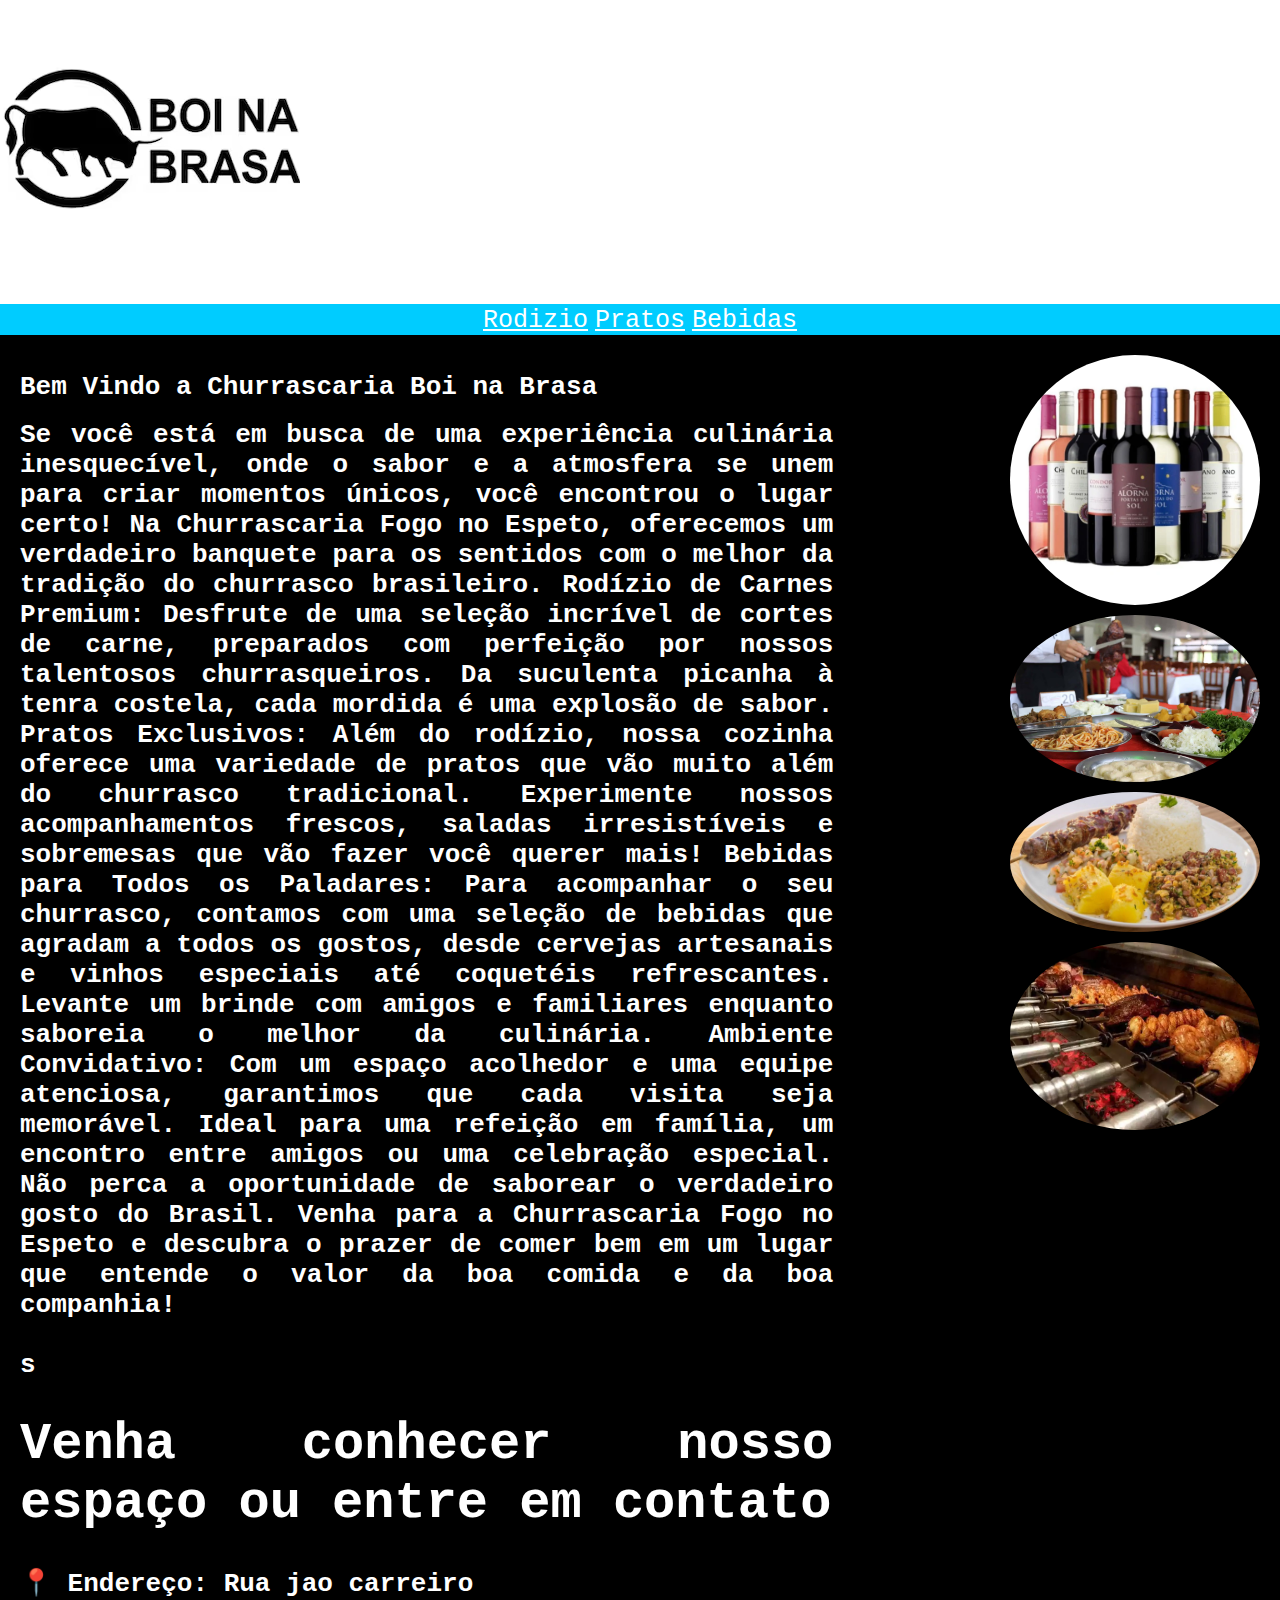
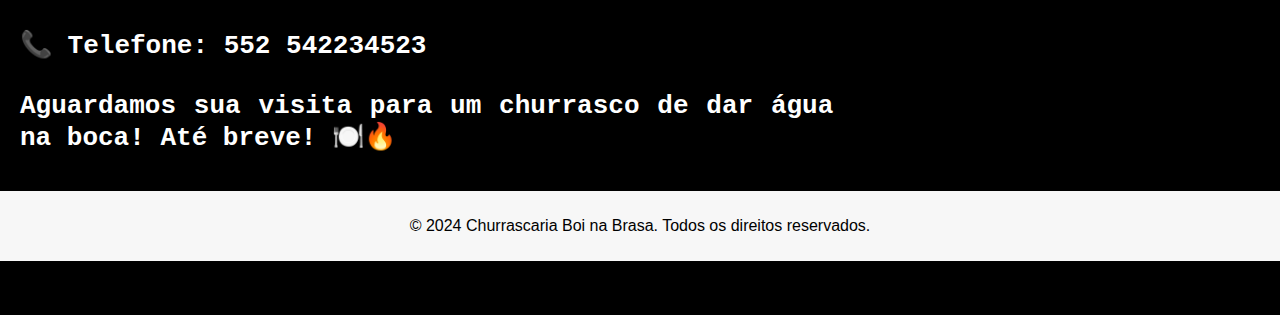
<file: boi na brasa/html/index.html>
<!DOCTYPE html>
<html lang="en">

<head>
    <meta charset="UTF-8">
    <meta name="viewport" content="width=device-width, initial-scale=1.0">
    <title>Document</title>
    <link href="../css/index.css" rel="stylesheet">
</head>

<body>
    <header>
        <div id="logo">
            <img src="../img/logo.png">
        </div>
        <nav class="menu">
            <a href="rodizio.html">Rodizio</a>
            <a href="pratos.html">Pratos</a>
            <a href="bebidas.html">Bebidas</a>
        </nav>
    </header>

    <div class="lado">
        <article>
            <h1>Bem Vindo a Churrascaria Boi na Brasa</h1>

            <h1>
                Se você está em busca de uma experiência culinária inesquecível, onde o sabor e a atmosfera se unem para criar momentos únicos, você encontrou o lugar certo! Na Churrascaria Fogo no Espeto, oferecemos um verdadeiro banquete para os sentidos com o melhor da tradição do churrasco brasileiro.

                Rodízio de Carnes Premium: Desfrute de uma seleção incrível de cortes de carne, preparados com perfeição por nossos talentosos churrasqueiros. Da suculenta picanha à tenra costela, cada mordida é uma explosão de sabor.
                
                Pratos Exclusivos: Além do rodízio, nossa cozinha oferece uma variedade de pratos que vão muito além do churrasco tradicional. Experimente nossos acompanhamentos frescos, saladas irresistíveis e sobremesas que vão fazer você querer mais!
                
                Bebidas para Todos os Paladares: Para acompanhar o seu churrasco, contamos com uma seleção de bebidas que agradam a todos os gostos, desde cervejas artesanais e vinhos especiais até coquetéis refrescantes. Levante um brinde com amigos e familiares enquanto saboreia o melhor da culinária.
                
                Ambiente Convidativo: Com um espaço acolhedor e uma equipe atenciosa, garantimos que cada visita seja memorável. Ideal para uma refeição em família, um encontro entre amigos ou uma celebração especial.
                
                Não perca a oportunidade de saborear o verdadeiro gosto do Brasil. Venha para a Churrascaria Fogo no Espeto e descubra o prazer de comer bem em um lugar que entende o valor da boa comida e da boa companhia!
                
                
                
                
                
                
                
                <br><br>
                <section>s
                    <h1>Venha conhecer nosso espaço ou entre em contato</h1>
                    📍 Endereço: Rua jao carreiro

                    <br><br>

                    📞 Telefone: 552 542234523
                    <br><br>

                    Aguardamos sua visita para um churrasco de dar água na boca! Até breve! 🍽️🔥
            </h1>
            </section>
        </article>
        <aside>
            <img src="../img/vinho1.png" class="img-aside">
            <img src="../img/espaço.png" class="img-aside">
            <img src="../img/jantinha1.png" class="img-aside">
            <img src="../img/rodizio2.png" class="img-aside">
        </aside>
    </div>

    <footer>

        <p>&copy; 2024 Churrascaria Boi na Brasa. Todos os direitos reservados.</p>

    </footer>
</body>

</html>
</file>
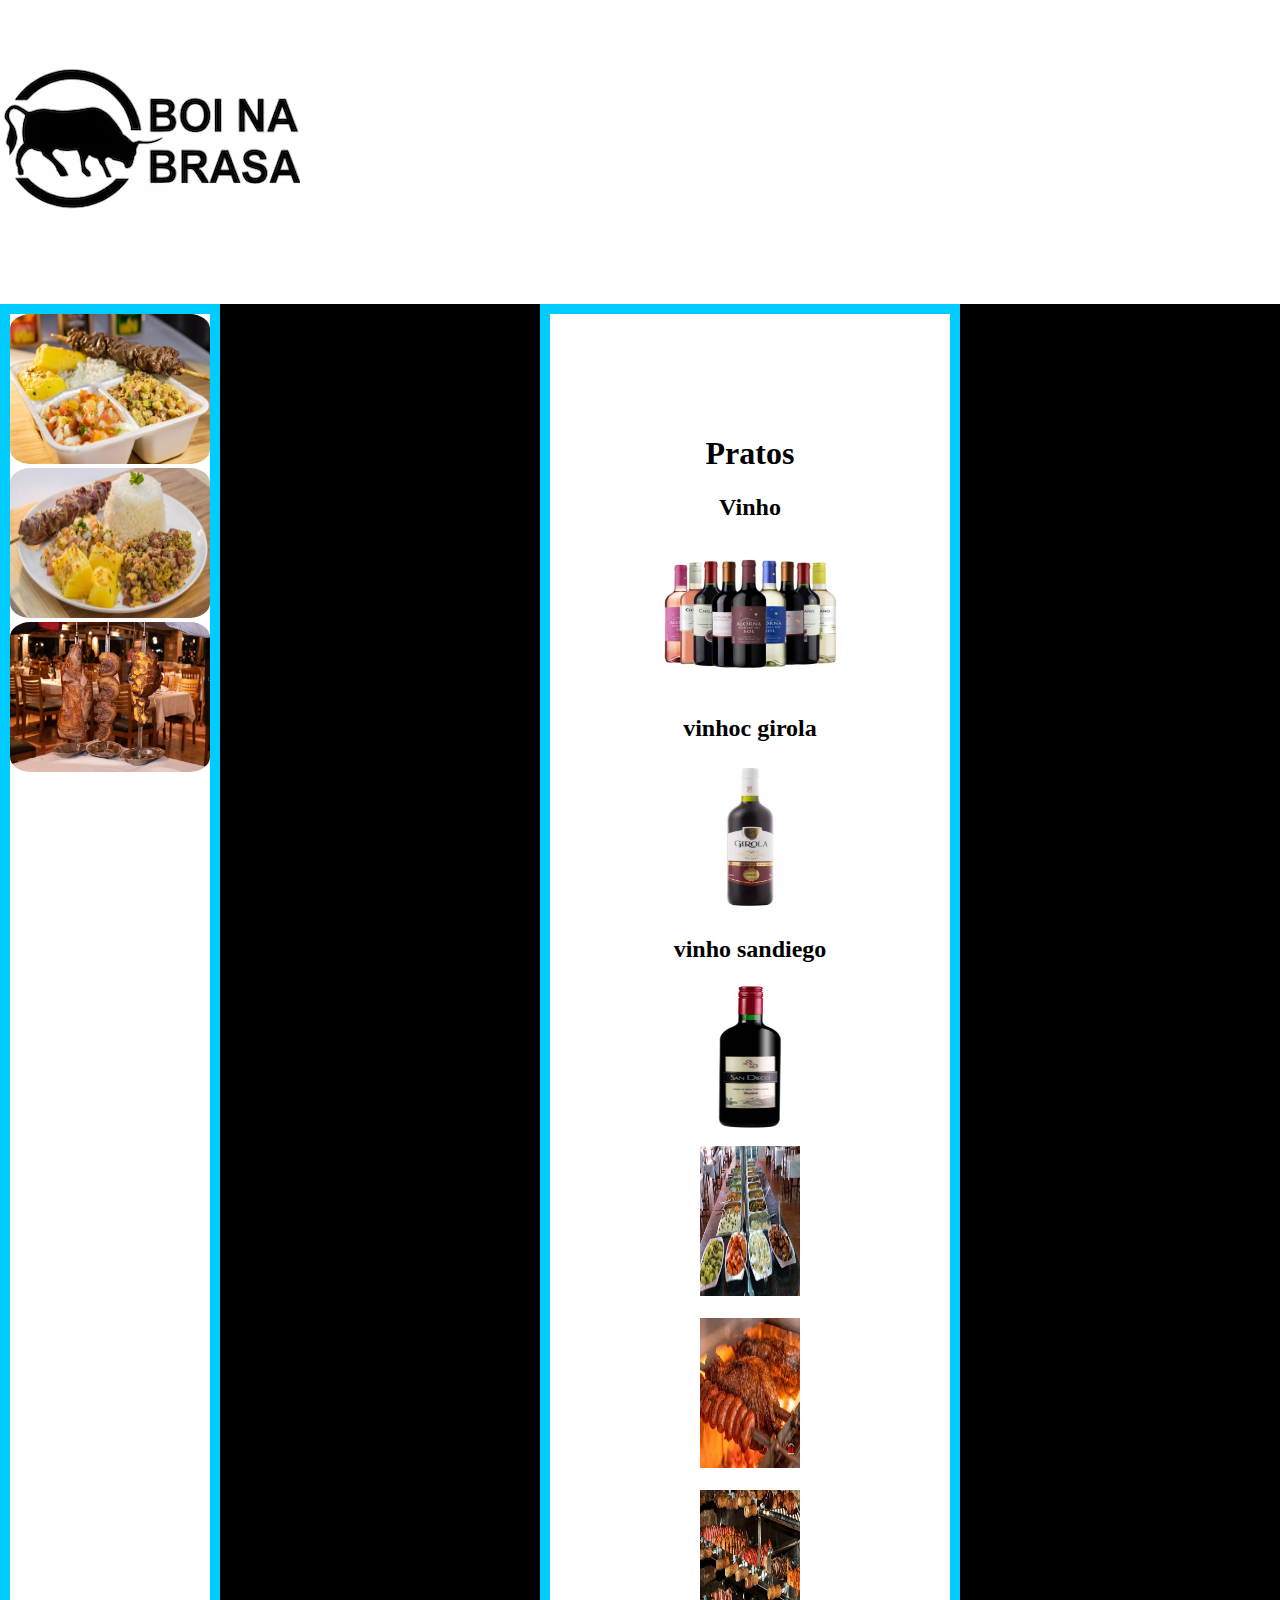
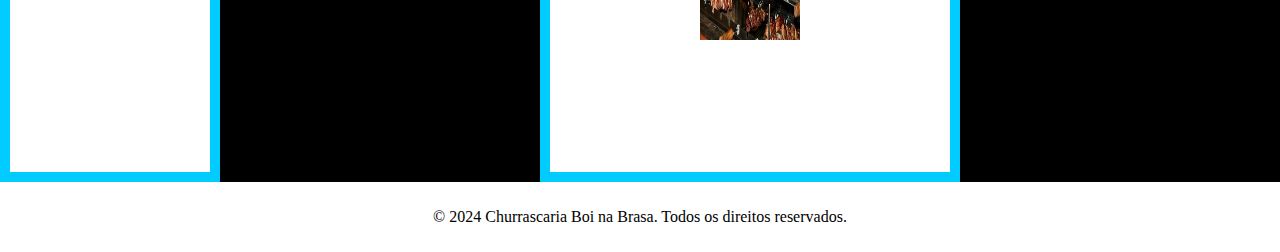
<file: boi na brasa/html/bebidas.html>
<!DOCTYPE html>
<html lang="en">
<head>
    <meta charset="UTF-8">
    <meta name="viewport" content="width=device-width, initial-scale=1.0">
    <title>Pratos</title>
    <link rel="stylesheet" href="../css/paginas.css">
</head>
<body>
    <header
    ><div id="logo">
        <img src="../img/logo.png" alt="Logo">
    </div>
</header>
<div class="displayblock">
<aside>
    
    <img src="../img/jantinha2.png" class="img-aside" >
    <br>
   
    <img src="../img/jantinha1.png" class="img-aside" >
    <br>
    
    <img src="../img/rodizio1.png" class="img-aside" >
    <br>
 
</aside>
<section>
    <header><h1>Pratos</h1></header>
    <article>


    <h2>Vinho </h2>
    <img src="../img/vinho1.png" class="img-aside" >
    <br>
    <h2>vinhoc girola</h2>
    <img src="../img/vgirola.png" class="img-aside" >
    <br>
    <h2>vinho sandiego</h2>
    <img src="../img/vsandiego.png" class="img-aside" >
    <br>
            <footer>
                <img src="../img/epaço1.png"  width="100px" height="150px" >
                <br><br>
                <img src="../img/espaço2.png" width="100px" height="150px" >
                <br><br>
                <img src="../img/rodizio3.png"width="100px" height="150px" >
                <br><br>
            </footer>
    </article>
</section>
<nav>
    <a href="index.html">inicio</a>
    <br>
    <a href="rodizio.html">Rodizio</a>
    <br>
    <a href="bebidas.html">Bebidas</a>

    <br>
    <a href="pratos.html">Pratos</a>
    
</nav>
    </div>
    <footer> <p>&copy; 2024 Churrascaria Boi na Brasa. Todos os direitos reservados.</p></footer>
</body>
</html>
</file>
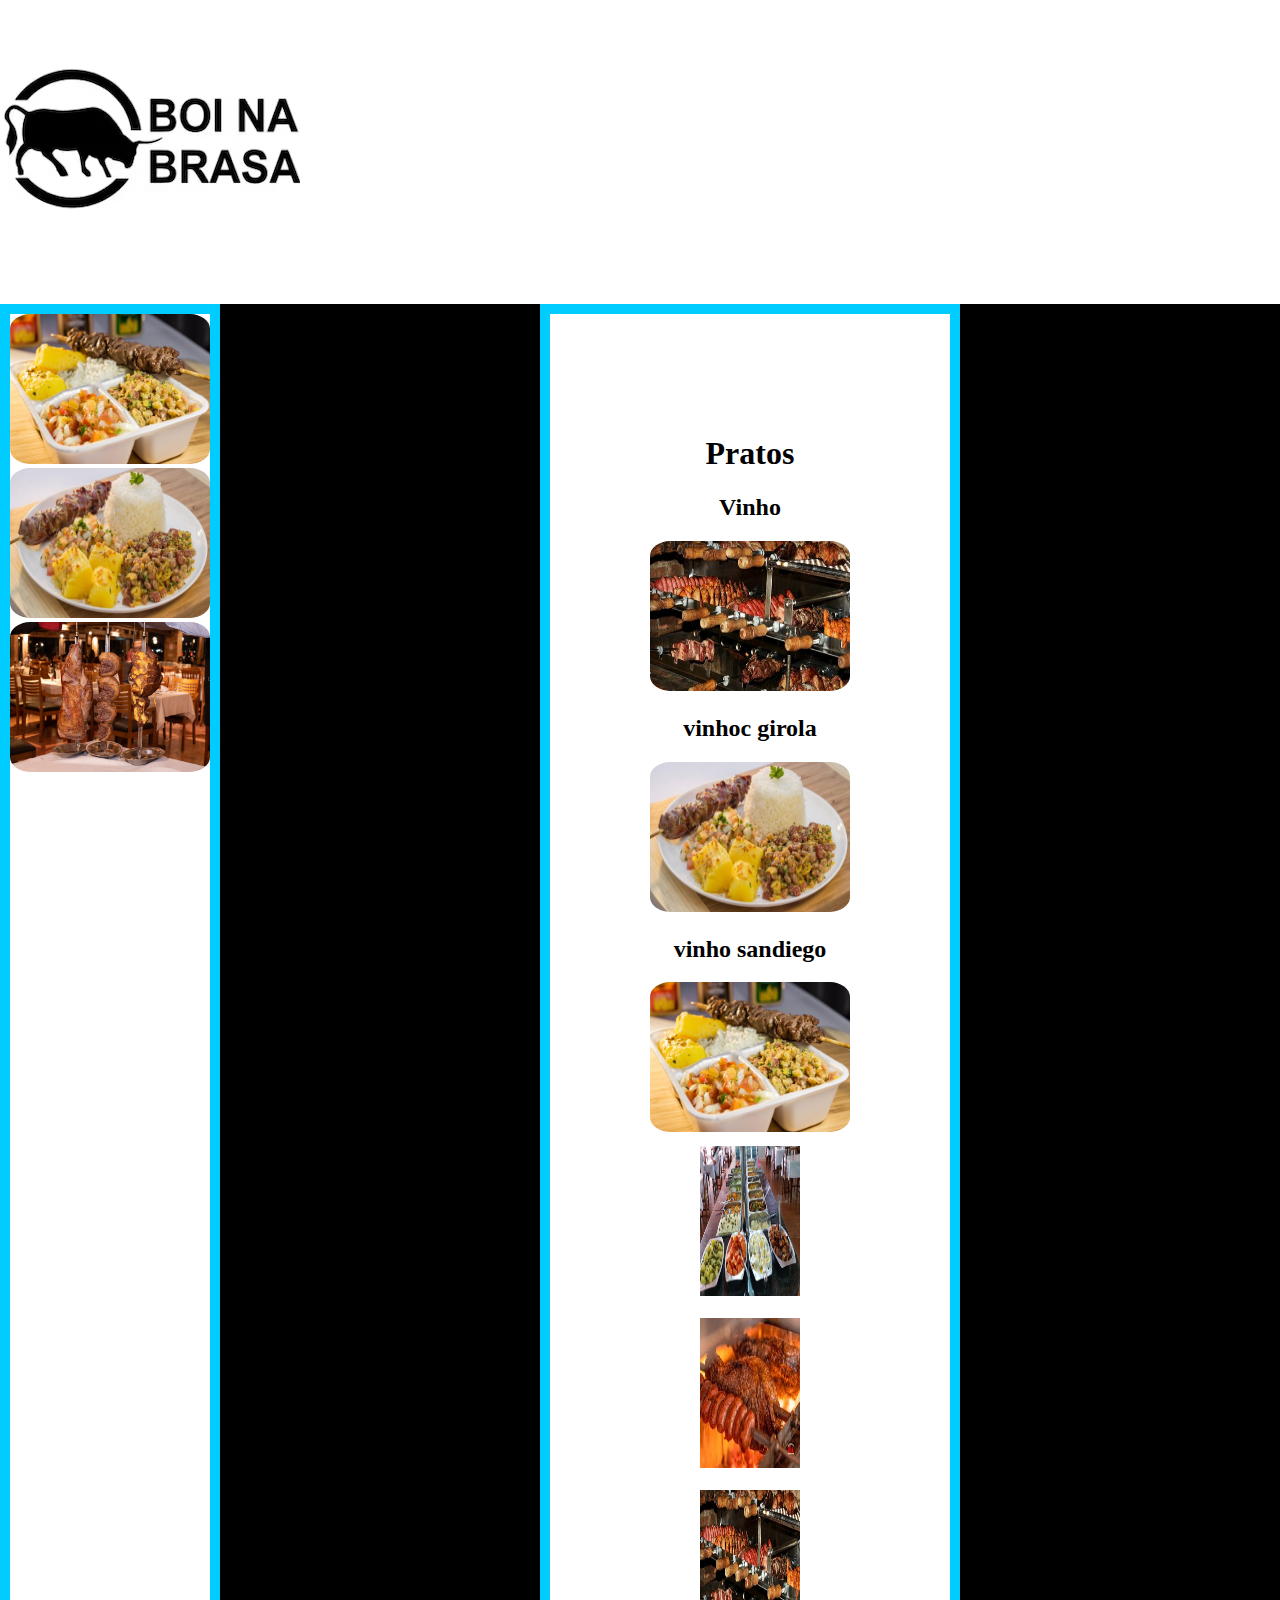
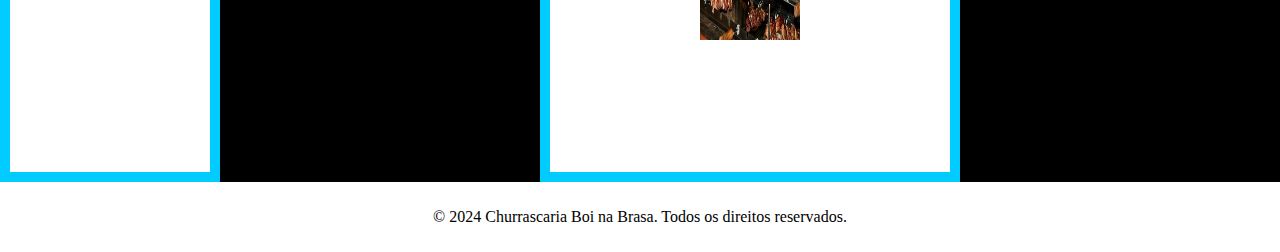
<file: boi na brasa/html/pratos.html>
<!DOCTYPE html>
<html lang="en">
<head>
    <meta charset="UTF-8">
    <meta name="viewport" content="width=device-width, initial-scale=1.0">
    <title>Pratos</title>
    <link rel="stylesheet" href="../css/paginas.css">
</head>
<body>
    <header
    ><div id="logo">
        <img src="../img/logo.png" alt="Logo">
    </div>
</header>
<div class="displayblock">
<aside>
    
    <img src="../img/jantinha2.png" class="img-aside" >
    <br>
   
    <img src="../img/jantinha1.png" class="img-aside" >
    <br>
    
    <img src="../img/rodizio1.png" class="img-aside" >
    <br>
 
</aside>
<section>
    <header><h1>Pratos</h1></header>
    <article>


    <h2>Vinho </h2>
    <img src="../img/rodizio3.png" class="img-aside" >
    <br>
    <h2>vinhoc girola</h2>
    <img src="../img/jantinha1.png" class="img-aside" >
    <br>
    <h2>vinho sandiego</h2>
    <img src="../img/jantinha2.png" class="img-aside" >
    <br>
            <footer>
                <img src="../img/epaço1.png"  width="100px" height="150px" >
                <br><br>
                <img src="../img/espaço2.png" width="100px" height="150px" >
                <br><br>
                <img src="../img/rodizio3.png"width="100px" height="150px" >
                <br><br>
            </footer>
    </article>
</section>
<nav>
    <a href="index.html">inicio</a>
    <br>
    <a href="rodizio.html">Rodizio</a>
    <br>
    <a href="bebidas.html">Bebidas</a>

    <br>
    <a href="pratos.html">Pratos</a>
    
</nav>
    </div>
    <footer> <p>&copy; 2024 Churrascaria Boi na Brasa. Todos os direitos reservados.</p></footer>
</body>
</html>
</file>
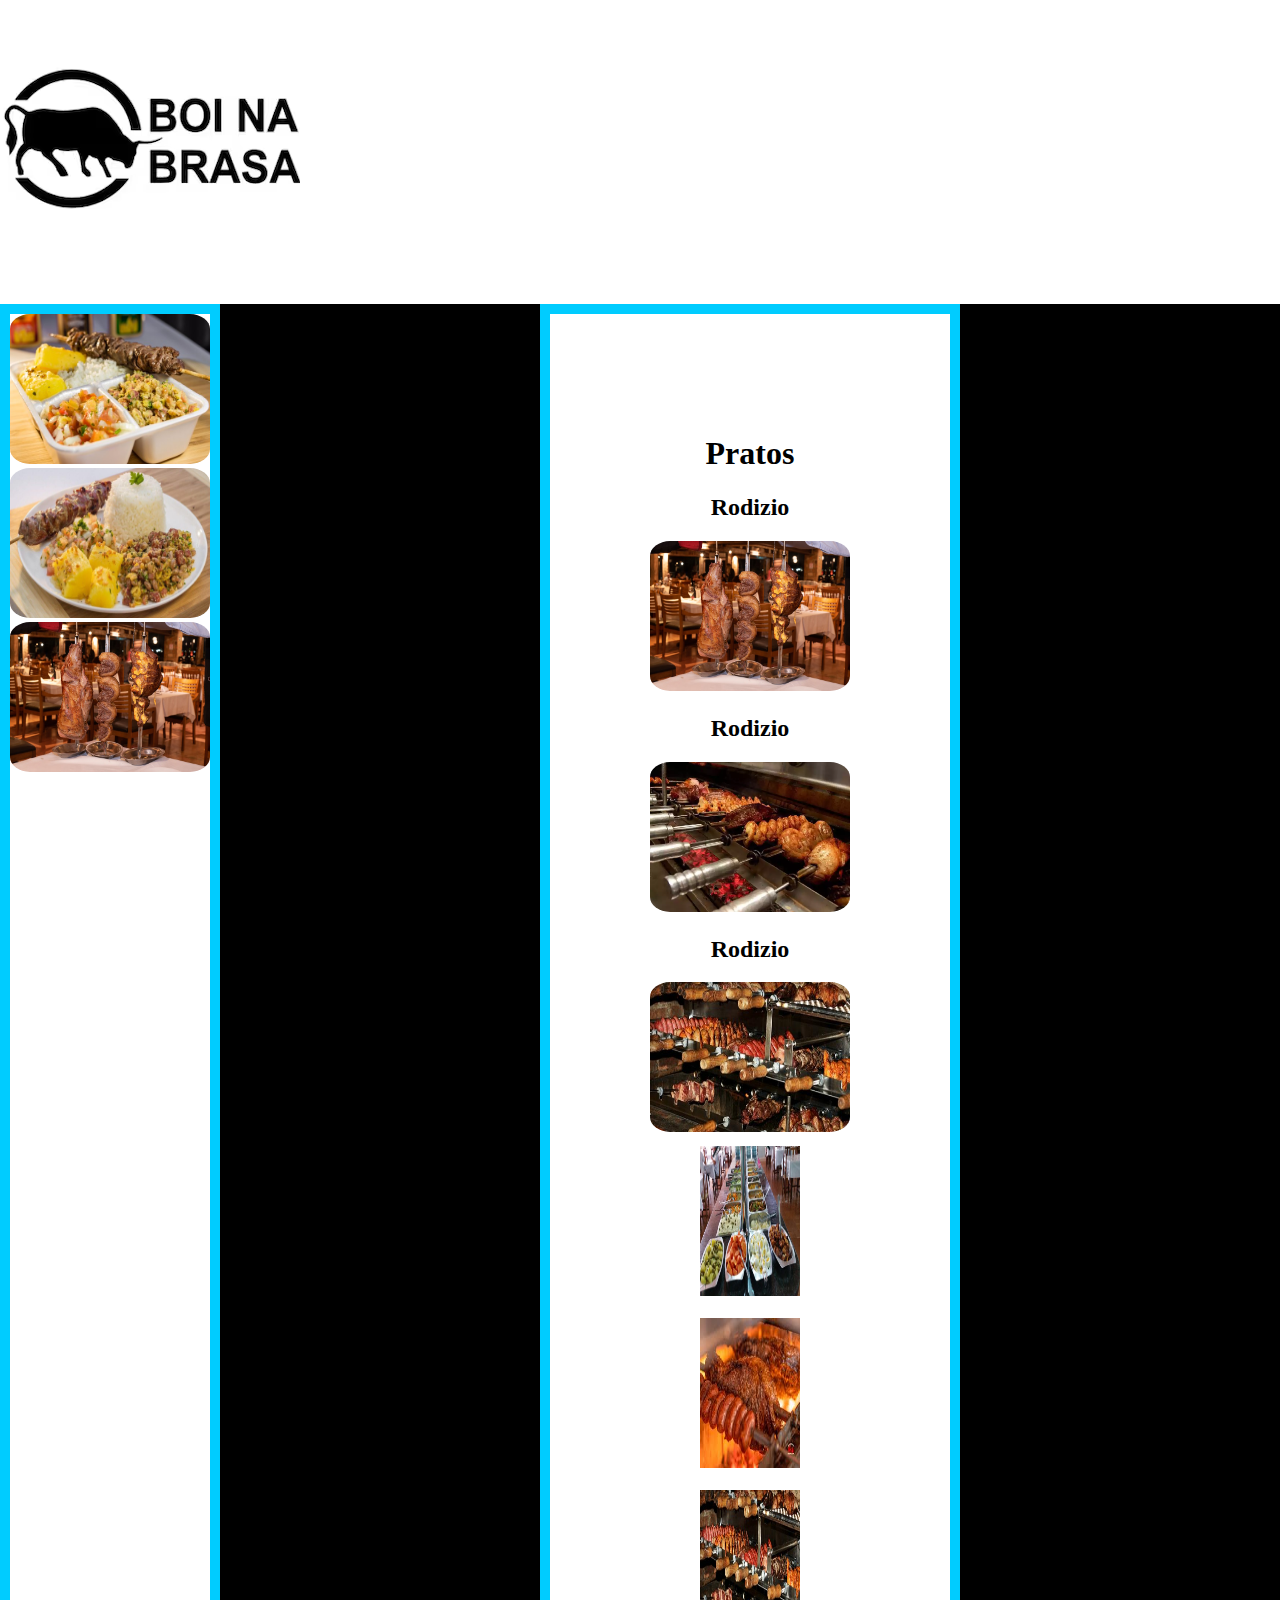
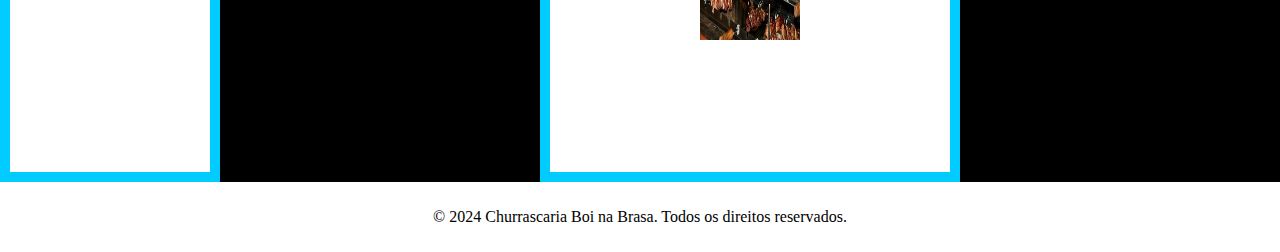
<file: boi na brasa/html/rodizio.html>
<!DOCTYPE html>
<html lang="en">
<head>
    <meta charset="UTF-8">
    <meta name="viewport" content="width=device-width, initial-scale=1.0">
    <title>Pratos</title>
    <link rel="stylesheet" href="../css/paginas.css">
</head>
<body>
    <header
    ><div id="logo">
        <img src="../img/logo.png" alt="Logo">
    </div>
</header>
<div class="displayblock">
<aside>
    
    <img src="../img/jantinha2.png" class="img-aside" >
    <br>
   
    <img src="../img/jantinha1.png" class="img-aside" >
    <br>
    
    <img src="../img/rodizio1.png" class="img-aside" >
    <br>
 
</aside>
<section>
    <header><h1>Pratos</h1></header>
    <article>


    <h2>Rodizio</h2>
    <img src="../img/rodizio1.png" class="img-aside" >
    <br>
    <h2>Rodizio</h2>
    <img src="../img/rodizio2.png" class="img-aside" >
    <br>
    <h2>Rodizio</h2>
    <img src="../img/rodizio3.png" class="img-aside" >
    <br>
            <footer>
                <img src="../img/epaço1.png"  width="100px" height="150px" >
                <br><br>
                <img src="../img/espaço2.png" width="100px" height="150px" >
                <br><br>
                <img src="../img/rodizio3.png"width="100px" height="150px" >
                <br><br>
            </footer>
    </article>
</section>
<nav>
    <a href="index.html">inicio</a>
    <br>
    <a href="rodizio.html">Rodizio</a>
    <br>
    <a href="bebidas.html">Bebidas</a>

    <br>
    <a href="pratos.html">Pratos</a>
    
</nav>
    </div>
    <footer> <p>&copy; 2024 Churrascaria Boi na Brasa. Todos os direitos reservados.</p></footer>
</body>
</html>
</file>
<file: boi na brasa/css/index.css>
body {
    background-color: rgb(0, 0, 0);
    margin: 0;
    font-family: Arial, sans-serif;
}

h1 {
    color: white;
    font-family: monospace;
    text-align: justify;
}

a {
    color: white;
    font-family: monospace;
}

#logo {
    text-align: left;
   background-color: white;
    width: 100%;
    height: 20%;
}

.menu {
    text-align: center;
    background-color: rgb(0, 0, 0);
    background-color: rgb(0, 204, 255);
    font-size: 25px;
}

.lado {
    display: flex;
    justify-content: space-between;
    align-items: flex-start;
    padding: 20px;
}

article {
    flex: 2;
    margin-right: 20px;
}

aside {
    flex: 1;
    display: flex;
    flex-wrap: wrap;
    gap: 10px;
    justify-content: flex-end;
}

.img-aside {
    width: 100%;
    max-width: 250px;
    height: auto;
    border-radius: 50%;
}


footer {
    background-color: rgb(247, 247, 247);
    color: rgb(0, 0, 0);
    text-align: center;
    padding: 10px;
}
.rodape{
    width: 150px;
    height: 100px;
}
</file>
<file: boi na brasa/css/paginas.css>
body{
    background-color: black;
    margin: 0%;
}
#logo {
    text-align: left;
    background-color: white;
    width: 100%;
    height: 20%;
}
.img-aside{
    width: 200px;
    
    height: 150px;
    border-radius: 10%;
}
    
h1{
    color: black;

 
}
h2{
    color: black;
}
p{
    color: rgb(0, 0, 0);
}
a{
    color: black;
    font-size: 30px;
    -webkit-text-stroke-width: 0.5px;
    -webkit-text-stroke-color: rgb(0, 255, 21);
}
.displayblock{
    display: flex;

}
aside{
    display: block;
    flex: 1;
    border: 10px solid;
    border-color: rgb(0, 204, 255);
    margin-bottom: 70%;
    background-color: white;
}
section{
    display: block;
    margin-left: 25%;
    margin-right: 25%;
    background-color: rgb(255, 255, 255);
    padding: 100px;
    border: 10px solid;
    border-color: rgb(0, 204, 255);
    text-align: center;
}
nav{
    display: block;

    margin-bottom: 90%;
    border: 10px solid;
    border-color:rgb(0, 204, 255);
}
footer {
    background-color: rgb(255, 255, 255);
    color: rgb(0, 0, 0);
    text-align: center;
    padding: 10px;
    
}
</file>
